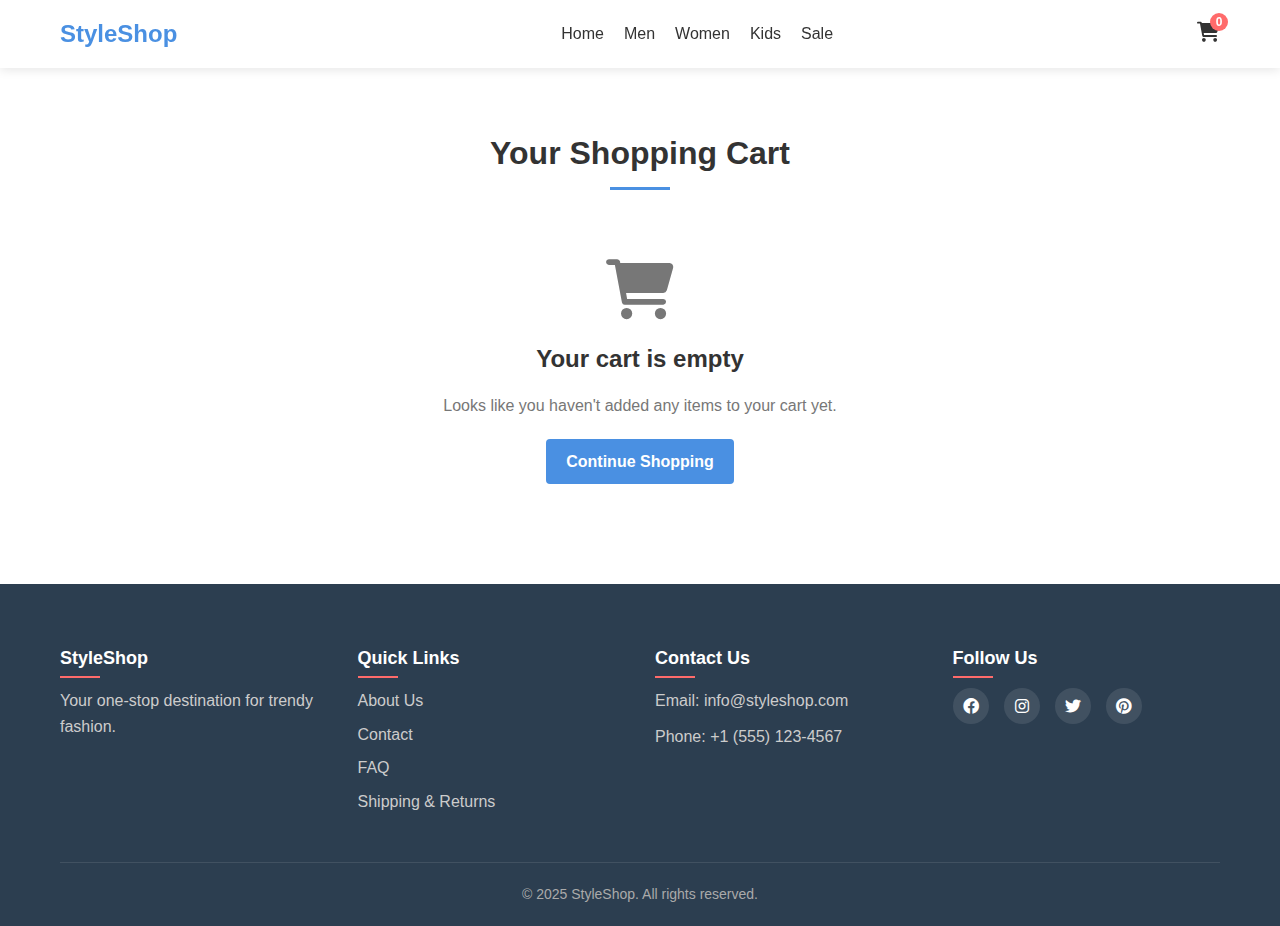
<file: frontend/cart.html>
<!DOCTYPE html>
<html lang="en">
<head>
    <meta charset="UTF-8">
    <meta name="viewport" content="width=device-width, initial-scale=1.0">
    <title>Your Cart - StyleShop</title>
    <link rel="stylesheet" href="css/styles.css">
    <link rel="stylesheet" href="https://cdnjs.cloudflare.com/ajax/libs/font-awesome/6.0.0-beta3/css/all.min.css">
</head>
<body>
    <header>
        <div class="container">
            <div class="logo">
                <h1>StyleShop</h1>
            </div>
            <nav>
                <ul>
                    <li><a href="index.html">Home</a></li>
                    <li><a href="#">Men</a></li>
                    <li><a href="#">Women</a></li>
                    <li><a href="#">Kids</a></li>
                    <li><a href="#">Sale</a></li>
                </ul>
            </nav>
            <div class="cart-icon">
                <a href="cart.html" class="active">
                    <i class="fas fa-shopping-cart"></i>
                    <span id="cart-count">0</span>
                </a>
            </div>
        </div>
    </header>

    <section class="cart-page">
        <div class="container">
            <h2 class="section-title">Your Shopping Cart</h2>
            <div class="cart-container">
                <div id="cart-items">
                    <!-- Cart items will be loaded dynamically via JavaScript -->
                </div>
                <div id="cart-summary" class="cart-summary">
                    <!-- Cart summary will be loaded dynamically via JavaScript -->
                </div>
            </div>
        </div>
    </section>

    <footer>
        <div class="container">
            <div class="footer-content">
                <div class="footer-section">
                    <h3>StyleShop</h3>
                    <p>Your one-stop destination for trendy fashion.</p>
                </div>
                <div class="footer-section">
                    <h3>Quick Links</h3>
                    <ul>
                        <li><a href="#">About Us</a></li>
                        <li><a href="#">Contact</a></li>
                        <li><a href="#">FAQ</a></li>
                        <li><a href="#">Shipping & Returns</a></li>
                    </ul>
                </div>
                <div class="footer-section">
                    <h3>Contact Us</h3>
                    <p>Email: info@styleshop.com</p>
                    <p>Phone: +1 (555) 123-4567</p>
                </div>
                <div class="footer-section">
                    <h3>Follow Us</h3>
                    <div class="social-icons">
                        <a href="#"><i class="fab fa-facebook"></i></a>
                        <a href="#"><i class="fab fa-instagram"></i></a>
                        <a href="#"><i class="fab fa-twitter"></i></a>
                        <a href="#"><i class="fab fa-pinterest"></i></a>
                    </div>
                </div>
            </div>
            <div class="footer-bottom">
                <p>&copy; 2025 StyleShop. All rights reserved.</p>
            </div>
        </div>
    </footer>

    <script src="js/products.js"></script>
    <script src="js/main.js"></script>
</body>
</html>
</file>
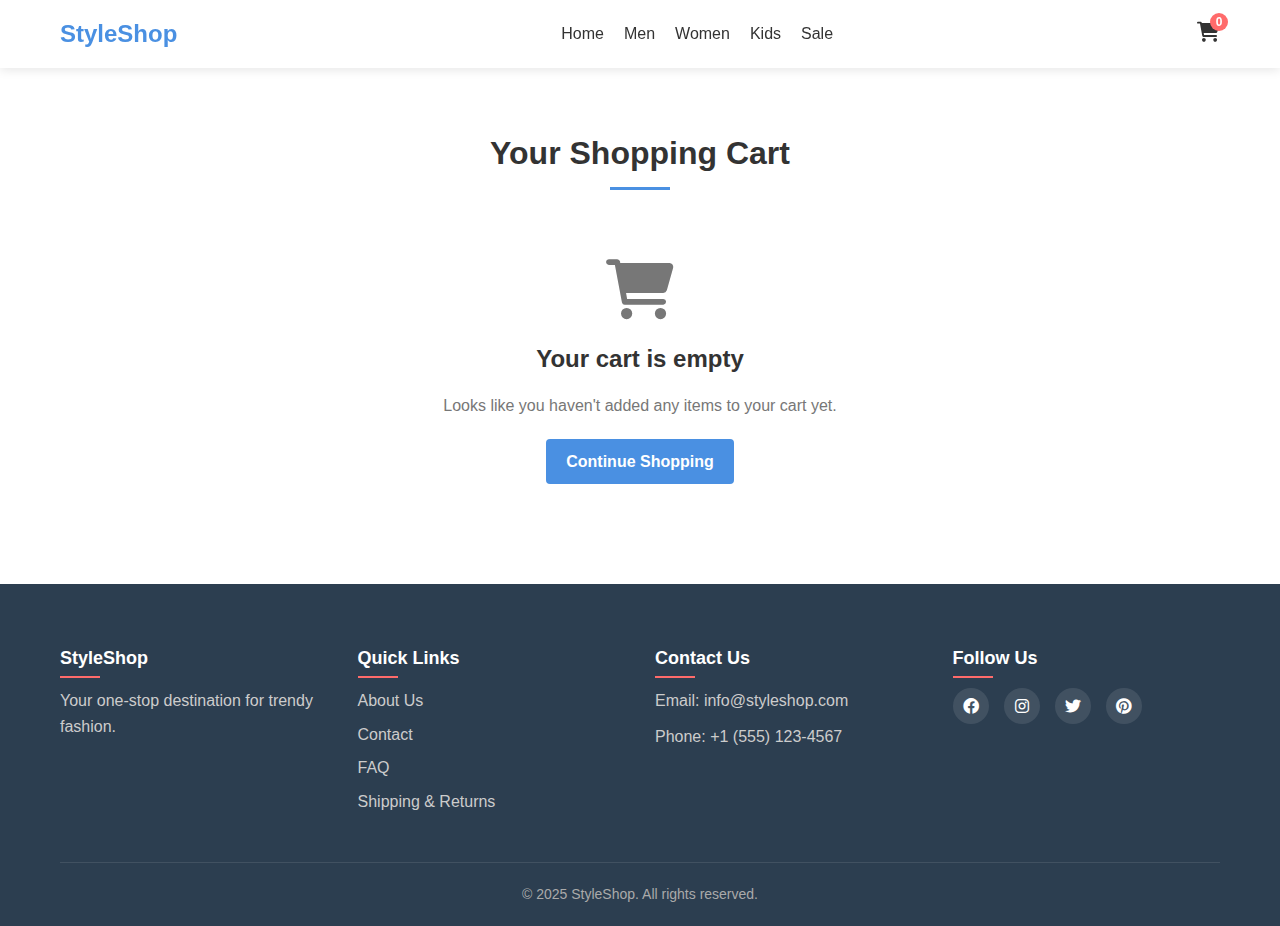
<file: frontend/checkout.html>
<!DOCTYPE html>
<html lang="en">
<head>
    <meta charset="UTF-8">
    <meta name="viewport" content="width=device-width, initial-scale=1.0">
    <title>Checkout - StyleShop</title>
    <link rel="stylesheet" href="css/styles.css">
    <link rel="stylesheet" href="https://cdnjs.cloudflare.com/ajax/libs/font-awesome/6.0.0-beta3/css/all.min.css">
</head>
<body>
    <header>
        <div class="container">
            <div class="logo">
                <h1>StyleShop</h1>
            </div>
            <nav>
                <ul>
                    <li><a href="index.html">Home</a></li>
                    <li><a href="#">Men</a></li>
                    <li><a href="#">Women</a></li>
                    <li><a href="#">Kids</a></li>
                    <li><a href="#">Sale</a></li>
                </ul>
            </nav>
            <div class="cart-icon">
                <a href="cart.html">
                    <i class="fas fa-shopping-cart"></i>
                    <span id="cart-count">0</span>
                </a>
            </div>
        </div>
    </header>

    <section class="checkout-page">
        <div class="container">
            <h2 class="section-title">Checkout</h2>
            <div class="checkout-container">
                <div class="checkout-form">
                    <h3>Shipping Information</h3>
                    <form id="checkout-form">
                        <div class="form-group">
                            <label for="fullname">Full Name</label>
                            <input type="text" id="fullname" class="form-control" required>
                        </div>
                        <div class="form-group">
                            <label for="email">Email Address</label>
                            <input type="email" id="email" class="form-control" required>
                        </div>
                        <div class="form-group">
                            <label for="phone">Phone Number</label>
                            <input type="tel" id="phone" class="form-control" required>
                        </div>
                        <div class="form-group">
                            <label for="address">Street Address</label>
                            <input type="text" id="address" class="form-control" required>
                        </div>
                        <div class="form-row">
                            <div class="form-group">
                                <label for="city">City</label>
                                <input type="text" id="city" class="form-control" required>
                            </div>
                            <div class="form-group">
                                <label for="postal-code">Postal Code</label>
                                <input type="text" id="postal-code" class="form-control" required>
                            </div>
                        </div>
                        <div class="form-group">
                            <label for="country">Country</label>
                            <select id="country" class="form-control" required>
                                <option value="">Select Country</option>
                                <option value="US">United States</option>
                                <option value="CA">Canada</option>
                                <option value="GB">United Kingdom</option>
                                <option value="AU">Australia</option>
                                <option value="DE">Germany</option>
                                <option value="FR">France</option>
                                <option value="IT">Italy</option>
                                <option value="ES">Spain</option>
                                <option value="JP">Japan</option>
                                <option value="CN">China</option>
                            </select>
                        </div>
                        
                        <div class="payment-methods">
                            <h3>Payment Method</h3>
                            <p>Select your preferred payment method:</p>
                            
                            <!-- This is where Klarna integration would go in a real implementation -->
                            <div class="payment-method">
                                <input type="radio" id="klarna" name="payment-method" value="klarna" checked>
                                <label for="klarna">
                                    Pay with Klarna
                                    <img src="https://x.klarnacdn.net/payment-method/assets/badges/generic/klarna.svg" alt="Klarna">
                                </label>
                            </div>
                            
                            <div class="payment-method">
                                <input type="radio" id="credit-card" name="payment-method" value="credit-card">
                                <label for="credit-card">
                                    Credit Card
                                    <img src="https://cdn.iconscout.com/icon/free/png-256/free-visa-3-226460.png" alt="Visa" style="height: 24px;">
                                    <img src="https://cdn.iconscout.com/icon/free/png-256/free-mastercard-3-226462.png" alt="Mastercard" style="height: 24px;">
                                </label>
                            </div>
                            
                            <div class="payment-method">
                                <input type="radio" id="paypal" name="payment-method" value="paypal">
                                <label for="paypal">
                                    PayPal
                                    <img src="https://cdn.iconscout.com/icon/free/png-256/free-paypal-54-675727.png" alt="PayPal" style="height: 24px;">
                                </label>
                            </div>
                        </div>
                        
                        <!-- Klarna Payment Widget Placeholder -->
                        <div id="klarna-payment-container" style="margin-top: 20px; padding: 20px; border: 1px dashed #ccc; border-radius: 4px; text-align: center;">
                            <p style="color: #777;">Klarna Payment Widget will be loaded here</p>
                            <p style="font-size: 12px; margin-top: 10px;">In a real implementation, this would be replaced with the Klarna Payments widget or Klarna Checkout iframe.</p>
                        </div>
                        
                        <button type="submit" class="checkout-btn" style="margin-top: 20px;">Complete Order</button>
                    </form>
                </div>
                
                <div class="order-summary" id="order-summary">
                    <!-- Order summary will be loaded dynamically via JavaScript -->
                </div>
            </div>
        </div>
    </section>

    <footer>
        <div class="container">
            <div class="footer-content">
                <div class="footer-section">
                    <h3>StyleShop</h3>
                    <p>Your one-stop destination for trendy fashion.</p>
                </div>
                <div class="footer-section">
                    <h3>Quick Links</h3>
                    <ul>
                        <li><a href="#">About Us</a></li>
                        <li><a href="#">Contact</a></li>
                        <li><a href="#">FAQ</a></li>
                        <li><a href="#">Shipping & Returns</a></li>
                    </ul>
                </div>
                <div class="footer-section">
                    <h3>Contact Us</h3>
                    <p>Email: info@styleshop.com</p>
                    <p>Phone: +1 (555) 123-4567</p>
                </div>
                <div class="footer-section">
                    <h3>Follow Us</h3>
                    <div class="social-icons">
                        <a href="#"><i class="fab fa-facebook"></i></a>
                        <a href="#"><i class="fab fa-instagram"></i></a>
                        <a href="#"><i class="fab fa-twitter"></i></a>
                        <a href="#"><i class="fab fa-pinterest"></i></a>
                    </div>
                </div>
            </div>
            <div class="footer-bottom">
                <p>&copy; 2025 StyleShop. All rights reserved.</p>
            </div>
        </div>
    </footer>

    <script src="js/products.js"></script>
    <script src="js/main.js"></script>
    
    <!-- Klarna Integration Comment -->
    <!--
    In a real implementation, we would include the Klarna JavaScript SDK here:
    <script src="https://x.klarnacdn.net/kp/lib/v1/api.js"></script>
    
    And then initialize Klarna Payments with code like:
    
    Klarna.Payments.init({
        client_token: "CLIENT_TOKEN_FROM_BACKEND"
    });
    
    Klarna.Payments.load({
        container: "#klarna-payment-container",
        payment_method_category: "pay_later"
    });
    
    The client token would be obtained from the backend, which would make a request to the Klarna API.
    -->
</body>
</html>
</file>
<file: frontend/css/styles.css>
/* Global Styles */
:root {
    --primary-color: #4a90e2;
    --secondary-color: #f8f9fa;
    --accent-color: #ff6b6b;
    --text-color: #333;
    --light-text: #777;
    --border-color: #e1e1e1;
    --success-color: #28a745;
}

* {
    margin: 0;
    padding: 0;
    box-sizing: border-box;
}

body {
    font-family: 'Segoe UI', Tahoma, Geneva, Verdana, sans-serif;
    line-height: 1.6;
    color: var(--text-color);
    background-color: #fff;
}

.container {
    max-width: 1200px;
    margin: 0 auto;
    padding: 0 20px;
}

a {
    text-decoration: none;
    color: inherit;
}

ul {
    list-style: none;
}

.btn {
    display: inline-block;
    background-color: var(--primary-color);
    color: white;
    padding: 10px 20px;
    border-radius: 4px;
    font-weight: 600;
    transition: background-color 0.3s;
}

.btn:hover {
    background-color: #3a7bc8;
}

/* Header Styles */
header {
    background-color: white;
    box-shadow: 0 2px 10px rgba(0, 0, 0, 0.1);
    position: sticky;
    top: 0;
    z-index: 100;
}

header .container {
    display: flex;
    justify-content: space-between;
    align-items: center;
    padding: 15px 20px;
}

.logo h1 {
    font-size: 24px;
    color: var(--primary-color);
}

nav ul {
    display: flex;
}

nav ul li {
    margin-left: 20px;
}

nav ul li a {
    font-weight: 500;
    padding: 5px 0;
    position: relative;
}

nav ul li a.active,
nav ul li a:hover {
    color: var(--primary-color);
}

nav ul li a.active::after,
nav ul li a:hover::after {
    content: '';
    position: absolute;
    bottom: -2px;
    left: 0;
    width: 100%;
    height: 2px;
    background-color: var(--primary-color);
}

.cart-icon {
    position: relative;
}

.cart-icon i {
    font-size: 20px;
}

#cart-count {
    position: absolute;
    top: -8px;
    right: -8px;
    background-color: var(--accent-color);
    color: white;
    font-size: 12px;
    font-weight: bold;
    width: 18px;
    height: 18px;
    border-radius: 50%;
    display: flex;
    justify-content: center;
    align-items: center;
}

/* Hero Section */
.hero {
    background-image: linear-gradient(rgba(0, 0, 0, 0.5), rgba(0, 0, 0, 0.5)), url('https://images.unsplash.com/photo-1490481651871-ab68de25d43d?ixlib=rb-1.2.1&auto=format&fit=crop&w=1350&q=80');
    background-size: cover;
    background-position: center;
    color: white;
    text-align: center;
    padding: 100px 0;
}

.hero-content {
    max-width: 600px;
    margin: 0 auto;
}

.hero h2 {
    font-size: 42px;
    margin-bottom: 15px;
}

.hero p {
    font-size: 18px;
    margin-bottom: 30px;
}

/* Products Section */
.products {
    padding: 60px 0;
}

.section-title {
    text-align: center;
    margin-bottom: 40px;
    font-size: 32px;
    position: relative;
}

.section-title::after {
    content: '';
    position: absolute;
    bottom: -10px;
    left: 50%;
    transform: translateX(-50%);
    width: 60px;
    height: 3px;
    background-color: var(--primary-color);
}

.product-grid {
    display: grid;
    grid-template-columns: repeat(auto-fill, minmax(250px, 1fr));
    gap: 30px;
}

.product-card {
    background-color: white;
    border-radius: 8px;
    overflow: hidden;
    box-shadow: 0 4px 15px rgba(0, 0, 0, 0.1);
    transition: transform 0.3s, box-shadow 0.3s;
}

.product-card:hover {
    transform: translateY(-5px);
    box-shadow: 0 8px 20px rgba(0, 0, 0, 0.15);
}

.product-image {
    height: 200px;
    overflow: hidden;
}

.product-image img {
    width: 100%;
    height: 100%;
    object-fit: cover;
    transition: transform 0.5s;
}

.product-card:hover .product-image img {
    transform: scale(1.05);
}

.product-info {
    padding: 15px;
}

.product-title {
    font-size: 18px;
    margin-bottom: 8px;
}

.product-price {
    font-weight: bold;
    color: var(--primary-color);
    margin-bottom: 12px;
}

.product-actions {
    display: flex;
    justify-content: space-between;
}

.add-to-cart {
    background-color: var(--primary-color);
    color: white;
    border: none;
    padding: 8px 15px;
    border-radius: 4px;
    cursor: pointer;
    font-weight: 500;
    transition: background-color 0.3s;
}

.add-to-cart:hover {
    background-color: #3a7bc8;
}

.view-details {
    color: var(--light-text);
    font-size: 14px;
    display: flex;
    align-items: center;
}

.view-details i {
    margin-left: 5px;
}

/* Footer Styles */
footer {
    background-color: #2c3e50;
    color: white;
    padding: 60px 0 20px;
}

.footer-content {
    display: grid;
    grid-template-columns: repeat(auto-fit, minmax(200px, 1fr));
    gap: 30px;
    margin-bottom: 40px;
}

.footer-section h3 {
    font-size: 18px;
    margin-bottom: 15px;
    position: relative;
}

.footer-section h3::after {
    content: '';
    position: absolute;
    bottom: -5px;
    left: 0;
    width: 40px;
    height: 2px;
    background-color: var(--accent-color);
}

.footer-section p {
    margin-bottom: 10px;
    color: #ccc;
}

.footer-section ul li {
    margin-bottom: 8px;
}

.footer-section ul li a {
    color: #ccc;
    transition: color 0.3s;
}

.footer-section ul li a:hover {
    color: white;
}

.social-icons {
    display: flex;
    gap: 15px;
}

.social-icons a {
    display: flex;
    justify-content: center;
    align-items: center;
    width: 36px;
    height: 36px;
    background-color: rgba(255, 255, 255, 0.1);
    border-radius: 50%;
    transition: background-color 0.3s;
}

.social-icons a:hover {
    background-color: var(--accent-color);
}

.footer-bottom {
    text-align: center;
    padding-top: 20px;
    border-top: 1px solid rgba(255, 255, 255, 0.1);
    color: #aaa;
    font-size: 14px;
}

/* Cart Page Styles */
.cart-page {
    padding: 60px 0;
}

.cart-header {
    display: grid;
    grid-template-columns: 3fr 1fr 1fr 1fr;
    padding: 10px 0;
    border-bottom: 1px solid var(--border-color);
    font-weight: bold;
}

.cart-item {
    display: grid;
    grid-template-columns: 3fr 1fr 1fr 1fr;
    padding: 20px 0;
    border-bottom: 1px solid var(--border-color);
    align-items: center;
}

.cart-product {
    display: flex;
    align-items: center;
}

.cart-product img {
    width: 80px;
    height: 80px;
    object-fit: cover;
    margin-right: 15px;
    border-radius: 4px;
}

.cart-product-info h3 {
    margin-bottom: 5px;
}

.cart-product-info p {
    color: var(--light-text);
    font-size: 14px;
}

.cart-quantity {
    display: flex;
    align-items: center;
}

.quantity-btn {
    background-color: var(--secondary-color);
    border: none;
    width: 30px;
    height: 30px;
    border-radius: 4px;
    cursor: pointer;
    font-weight: bold;
}

.quantity-input {
    width: 40px;
    height: 30px;
    text-align: center;
    margin: 0 5px;
    border: 1px solid var(--border-color);
    border-radius: 4px;
}

.cart-remove {
    color: var(--accent-color);
    cursor: pointer;
}

.cart-summary {
    margin-top: 30px;
    background-color: var(--secondary-color);
    padding: 20px;
    border-radius: 8px;
}

.cart-summary h3 {
    margin-bottom: 15px;
}

.summary-item {
    display: flex;
    justify-content: space-between;
    margin-bottom: 10px;
}

.summary-total {
    display: flex;
    justify-content: space-between;
    margin-top: 15px;
    padding-top: 15px;
    border-top: 1px solid var(--border-color);
    font-weight: bold;
    font-size: 18px;
}

.checkout-btn {
    display: block;
    width: 100%;
    padding: 12px;
    background-color: var(--success-color);
    color: white;
    border: none;
    border-radius: 4px;
    font-size: 16px;
    font-weight: bold;
    cursor: pointer;
    margin-top: 20px;
    transition: background-color 0.3s;
}

.checkout-btn:hover {
    background-color: #218838;
}

.empty-cart {
    text-align: center;
    padding: 40px 0;
}

.empty-cart i {
    font-size: 60px;
    color: var(--light-text);
    margin-bottom: 20px;
}

.empty-cart h2 {
    margin-bottom: 15px;
}

.empty-cart p {
    margin-bottom: 20px;
    color: var(--light-text);
}

/* Checkout Page Styles */
.checkout-page {
    padding: 60px 0;
}

.checkout-container {
    display: grid;
    grid-template-columns: 1fr 1fr;
    gap: 30px;
}

.checkout-form {
    background-color: white;
    padding: 30px;
    border-radius: 8px;
    box-shadow: 0 4px 15px rgba(0, 0, 0, 0.1);
}

.form-group {
    margin-bottom: 20px;
}

.form-group label {
    display: block;
    margin-bottom: 8px;
    font-weight: 500;
}

.form-control {
    width: 100%;
    padding: 10px;
    border: 1px solid var(--border-color);
    border-radius: 4px;
    font-size: 16px;
}

.form-row {
    display: grid;
    grid-template-columns: 1fr 1fr;
    gap: 15px;
}

.payment-methods {
    margin-top: 30px;
}

.payment-method {
    display: flex;
    align-items: center;
    margin-bottom: 15px;
}

.payment-method input {
    margin-right: 10px;
}

.payment-method label {
    display: flex;
    align-items: center;
}

.payment-method img {
    height: 24px;
    margin-left: 10px;
}

.order-summary {
    background-color: var(--secondary-color);
    padding: 30px;
    border-radius: 8px;
}

.order-summary h3 {
    margin-bottom: 20px;
}

.order-item {
    display: flex;
    justify-content: space-between;
    margin-bottom: 15px;
}

.order-item-name {
    display: flex;
    align-items: center;
}

.order-item-quantity {
    background-color: var(--primary-color);
    color: white;
    width: 24px;
    height: 24px;
    border-radius: 50%;
    display: flex;
    justify-content: center;
    align-items: center;
    font-size: 12px;
    margin-right: 10px;
}

/* Responsive Styles */
@media (max-width: 768px) {
    header .container {
        flex-direction: column;
    }
    
    nav ul {
        margin: 15px 0;
    }
    
    .cart-icon {
        margin-top: 15px;
    }
    
    .product-grid {
        grid-template-columns: repeat(auto-fill, minmax(200px, 1fr));
    }
    
    .cart-header, .cart-item {
        grid-template-columns: 2fr 1fr 1fr;
    }
    
    .cart-remove {
        text-align: right;
    }
    
    .checkout-container {
        grid-template-columns: 1fr;
    }
}

@media (max-width: 480px) {
    nav ul {
        flex-wrap: wrap;
        justify-content: center;
    }
    
    nav ul li {
        margin: 5px 10px;
    }
    
    .cart-header, .cart-item {
        grid-template-columns: 1fr;
        gap: 10px;
    }
    
    .cart-header {
        display: none;
    }
    
    .form-row {
        grid-template-columns: 1fr;
    }
}
</file>
